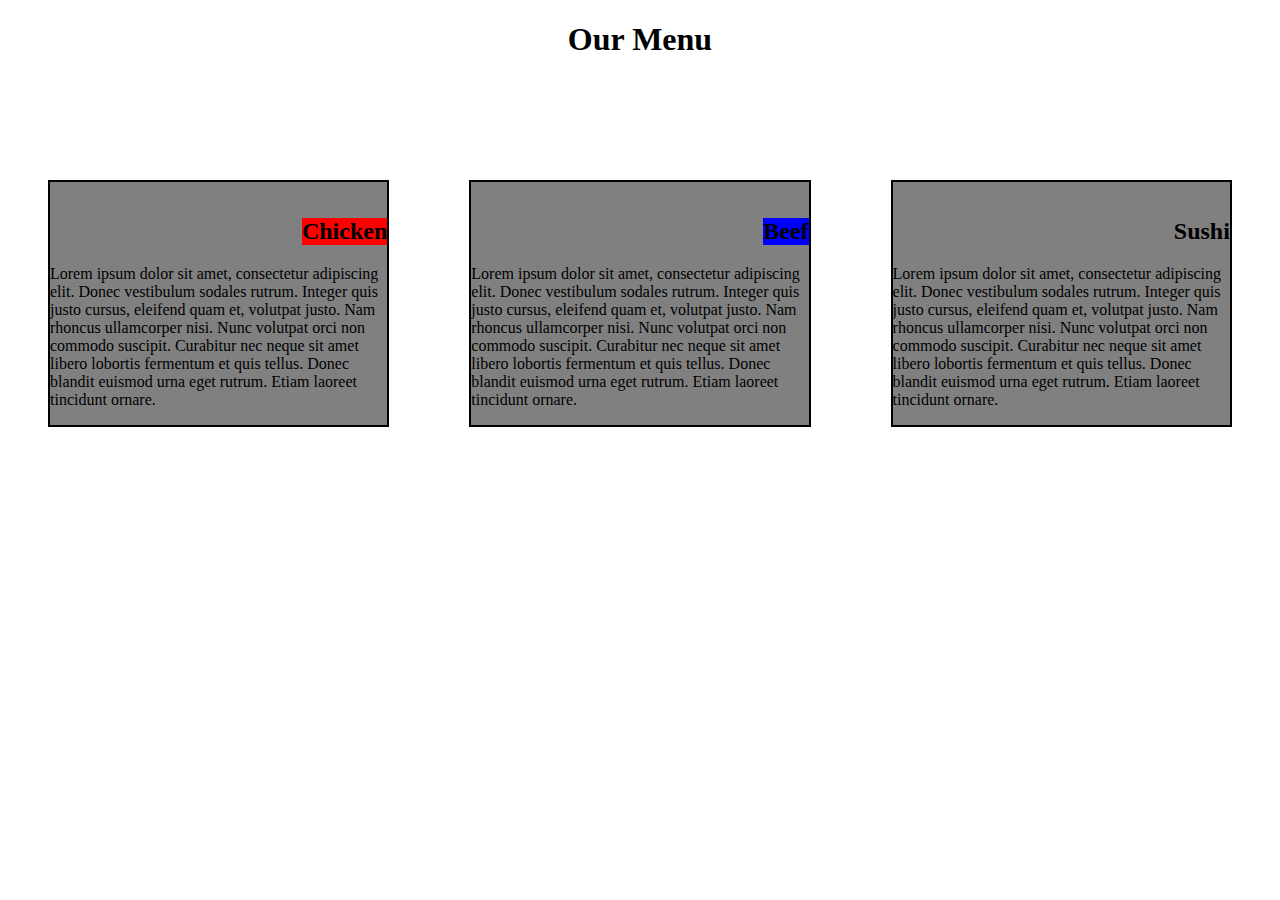
<file: site/index.html>
<!DOCTYPE html>
<html>
<head>
	<title>Assignment Solution for Module 2</title>
	<link rel="stylesheet" type="text/css" href="css/style.css">
	<meta charset="utf-8">
	<meta name="viewport" content="width=device-width, initial-scale=1">
</head>
<body>
	
	<div class="row">
		<h1> Our Menu </h1>
	<div class="col-lg-4 col-md-6 col-sm-12">
		
		<div class="container">
		<div class="wrap">
		<p>
			<h2 id="h1">Chicken</h2>

			<section>
			Lorem ipsum dolor sit amet, consectetur adipiscing elit. Donec vestibulum sodales rutrum. Integer quis justo cursus, eleifend quam et, volutpat justo. Nam rhoncus ullamcorper nisi. Nunc volutpat orci non commodo suscipit. Curabitur nec neque sit amet libero lobortis fermentum et quis tellus. Donec blandit euismod urna eget rutrum. Etiam laoreet tincidunt ornare.
		</section>
	</p>
		</div>
		</div>
	</div>
	
	<div class="col-lg-4 col-md-6 col-sm-12">
		
		<div class="container">
		<div class="wrap">
		<p>
			<h2 id="h2">Beef</h2>
			<section>
			Lorem ipsum dolor sit amet, consectetur adipiscing elit. Donec vestibulum sodales rutrum. Integer quis justo cursus, eleifend quam et, volutpat justo. Nam rhoncus ullamcorper nisi. Nunc volutpat orci non commodo suscipit. Curabitur nec neque sit amet libero lobortis fermentum et quis tellus. Donec blandit euismod urna eget rutrum. Etiam laoreet tincidunt ornare. 
		</section>
		</p>
	</div>
		</div>
	</div>

	<div class="col-lg-4 col-md-12 col-sm-12">
		
		
		<div class="container">
		<div class="wrap">
		<p>
			<h2 id="h3">Sushi</h2>
			<section>
			Lorem ipsum dolor sit amet, consectetur adipiscing elit. Donec vestibulum sodales rutrum. Integer quis justo cursus, eleifend quam et, volutpat justo. Nam rhoncus ullamcorper nisi. Nunc volutpat orci non commodo suscipit. Curabitur nec neque sit amet libero lobortis fermentum et quis tellus. Donec blandit euismod urna eget rutrum. Etiam laoreet tincidunt ornare. 
		</section>
	</p>
	</div>
	</div>

		
	</div>
	</div>
</div>
</body>
</html>
</file>
<file: site/css/style.css>
* {
  box-sizing: border-box;

}
p {
  background-color: blue;
  width: 90%;  
  height: auto;
  margin-right: auto;
  margin-left: auto;
  font-family: Helvetica;   
}  
div.container {  
  position: relative;
  top: 60px;  
  padding: 30px;  
  border-width: 10px;
}
h1{
			text-align: center;

}	
h2	{
			
			float:right;
      margin-left: auto;    		

}
.row {
 			 width: 100%;
       
		 }
#h1 	{
			background-color: red;
}
#h2
		{
			background-color: blue;

		}
#h3{
			background-color: grey;
		}
section
		{
			clear:right;
     
		}
.wrap
    {
      border-width: 2px;
      border-style: solid;
      border-color: black;
      background-color: grey;
    }

@media (min-width: 1200px) {
  .col-lg-1, .col-lg-2, .col-lg-3, .col-lg-4, .col-lg-5, .col-lg-6, .col-lg-7, .col-lg-8, .col-lg-9, .col-lg-10, .col-lg-11, .col-lg-12 {
    float: left; 
    border: 2px red;  
    padding :10px;
      
  }
  .col-lg-1 {
    width: 8.33%;
  }
  .col-lg-2 {
    width: 16.66%;
  }
  .col-lg-3 {
    width: 25%;
  }
  .col-lg-4 {
    width: 33.33%;
  }
  .col-lg-5 {
    width: 41.66%;
  }
  .col-lg-6 {
    width: 50%;
  }
  .col-lg-7 {
    width: 58.33%;
  }
  .col-lg-8 {
    width: 66.66%;
  }
  .col-lg-9 {
    width: 74.99%;
  }
  .col-lg-10 {
    width: 83.33%;
  }
  .col-lg-11 {
    width: 91.66%;
  }
  .col-lg-12 {
    width: 100%;
  }
}

/********** Medium devices only **********/
@media (min-width: 992px) and (max-width: 1199px) {
  .col-md-1, .col-md-2, .col-md-3, .col-md-4, .col-md-5, .col-md-6, .col-md-7, .col-md-8, .col-md-9, .col-md-10, .col-md-11, .col-md-12 {
   float: left;

        
  }
  .col-md-1 {
    width: 8.33%;
  }
  .col-md-2 {
    width: 16.66%;
  }
  .col-md-3 {
    width: 25%;
  }
  .col-md-4 {
    width: 33.33%;
  }
  .col-md-5 {
    width: 41.66%;
  }
  .col-md-6 {
    width: 50%;
  }
  .col-md-7 {
    width: 58.33%;
  }
  .col-md-8 {
    width: 66.66%;
  }
  .col-md-9 {
    width: 74.99%;
  }
  .col-md-10 {
    width: 83.33%;
  }
  .col-md-11 {
    width: 91.66%;
  }
  .col-md-12 {
    width: 100%;
  }
  div#full{
    width:100%;
  }
}
@media (max-width: 991px) {
  .col-sm-1, .col-sm-2, .col-sm-3, .col-sm-4, .col-sm-5, .col-sm-6, .col-sm-7, .col-sm-8, .col-sm-9, .col-sm-10, .col-sm-11, .col-sm-12 {
    float: left;
      
  }
  .col-sm-1 {
    width: 8.33%;
  }
  .col-sm-2 {
    width: 16.66%;
  }
  .col-sm-3 {
    width: 25%;
  }
  .col-sm-4 {
    width: 33.33%;
  }
  .col-sm-5 {
    width: 41.66%;
  }
  .col-sm-6 {
    width: 50%;
  }
  .col-sm-7 {
    width: 58.33%;
  }
  .col-sm-8 {
    width: 66.66%;
  }
  .col-sm-9 {
    width: 74.99%;
  }
  .col-sm-10 {
    width: 83.33%;
  }
  .col-sm-11 {
    width: 91.66%;
  }
  .col-sm-12 {
    width: 100%;
  }
}
</file>
